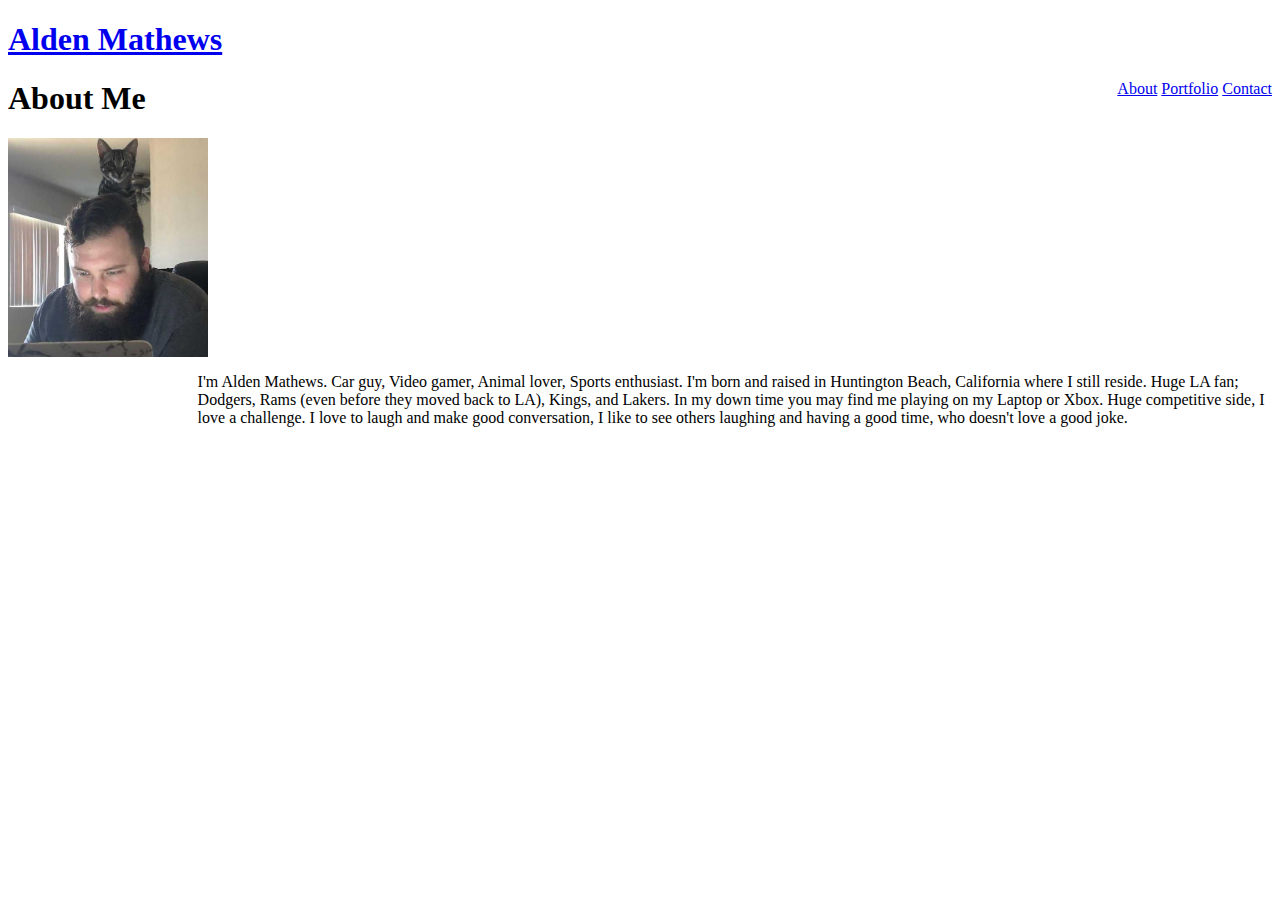
<file: index.html>
<!DOCTYPE html>
<html lang="en-us">

<head>
    <meta charset="UTF-8">
    <title>About | Alden Mathews</title>
    <link rel="stylesheet" type="text/css" href="assets/css/style.css">
</head>

<body>

    <header class="mainhead">
        <div>
            <a href="index.html" id="logo">
                <h1>Alden Mathews</h1>
            </a>
            <nav class="headerlinks">
                <a href="index.html">About</a>
                <a href="portfolio.html">Portfolio</a>
                <a href="contact.html">Contact</a>
            </nav>
        </div>
    </header>

    <div id="main-container" class="container">
        <section class="main-section">
            <h1>About Me</h1>

            <img src="assets/images/1540251704251.jpg" class="auth-image" alt="Me">

            <p id= "content">
                I'm Alden Mathews. Car guy, Video gamer, Animal lover, Sports enthusiast. I'm born and raised in
                Huntington Beach, California where I still reside. Huge LA fan; Dodgers, Rams (even before they moved
                back to LA), Kings, and Lakers. In my down time you may find me playing on my Laptop or Xbox. Huge
                competitive side, I love a challenge. I love to laugh and make good conversation, I like to see others
                laughing and having a good time, who doesn't love a good joke.

            </p>
        </section>
    </div>
</body>

</html>
</file>
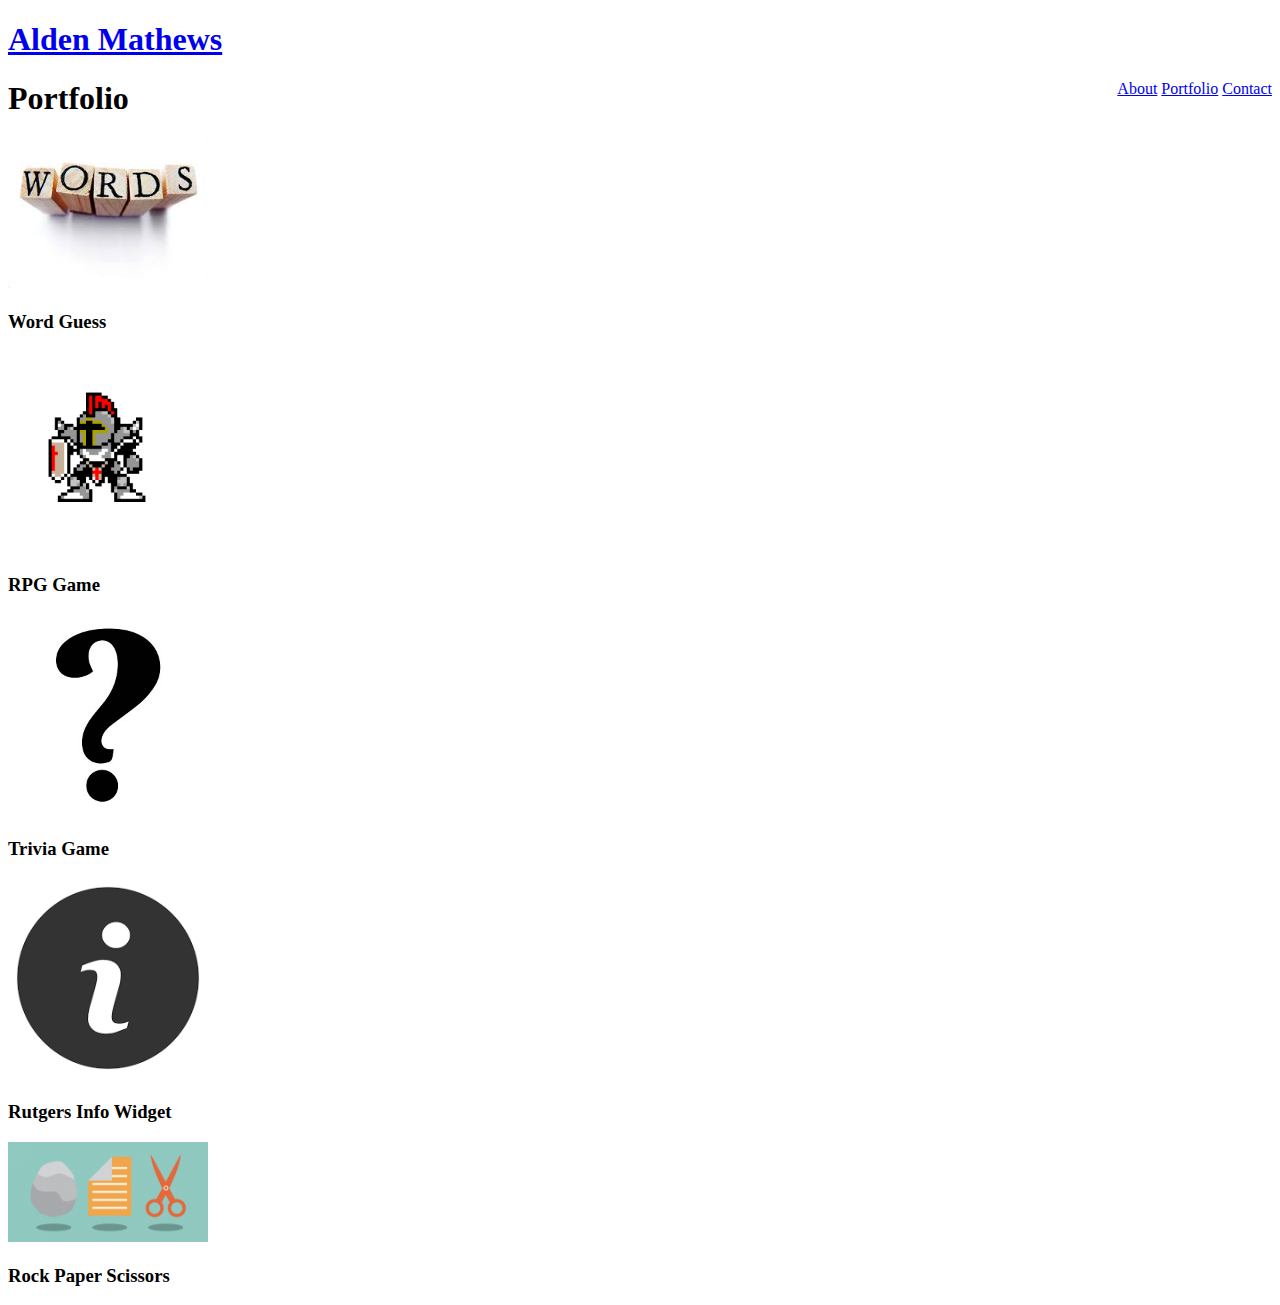
<file: portfolio.html>
<!DOCTYPE html>
<html lang="en-us">

<head>
    <meta charset="UTF-8">
    <title>Portfolio | Alden Mathews</title>
    <link rel="stylesheet" type="text/css" href="assets/css/style.css">
</head>

<body>

    <header class="mainhead">
        <div>
            <a href="index.html" id="logo">
                <h1>Alden Mathews</h1>
            </a>
            <nav class="headerlinks">
                <a href="index.html">About</a>
                <a href="portfolio.html">Portfolio</a>
                <a href="contact.html">Contact</a>
            </nav>
        </div>
    </header>

    <div id="main-container" class="container">
        <section class="main-section">
            <h1>Portfolio</h1>

            <div class="games">
                <img src="assets/images/Word Guess.jpg" alt="Word Guess" style="width: 200px">

                <h3>Word Guess</h3>
            </div>
            <div class="games">
                <img src="assets/images/RPG Pic.png" alt="RPG Game" style="width: 200px">

                <h3>RPG Game</h3>
            </div>
            <div class="games">
                <img src="assets/images/Trivia Pic.jpg" alt="Trivia Game" style="width: 200px">

                <h3>Trivia Game</h3>
            </div>
            <div class="games">
                <img src="assets/images/Info Pic.png" alt="Rutgers Info Widget" style="width: 200px">

                <h3>Rutgers Info Widget</h3>
            </div>
            <div class="">
                <img src="assets/images/RockPaperScissors Pic.png" alt="Rock Paper Scissors" style="width: 200px">

                <h3>Rock Paper Scissors</h3>
            </div>
        </section>
    </div>
</body>

</html>
</file>
<file: assets/css/style.css>
.headerlinks{
    float: right;
}

.auth-image{
    width: 200px;
    length: 200px;
    float: left;
    clear: both;
}

#content{
    float: right;
    width: 85%;
}
</file>
